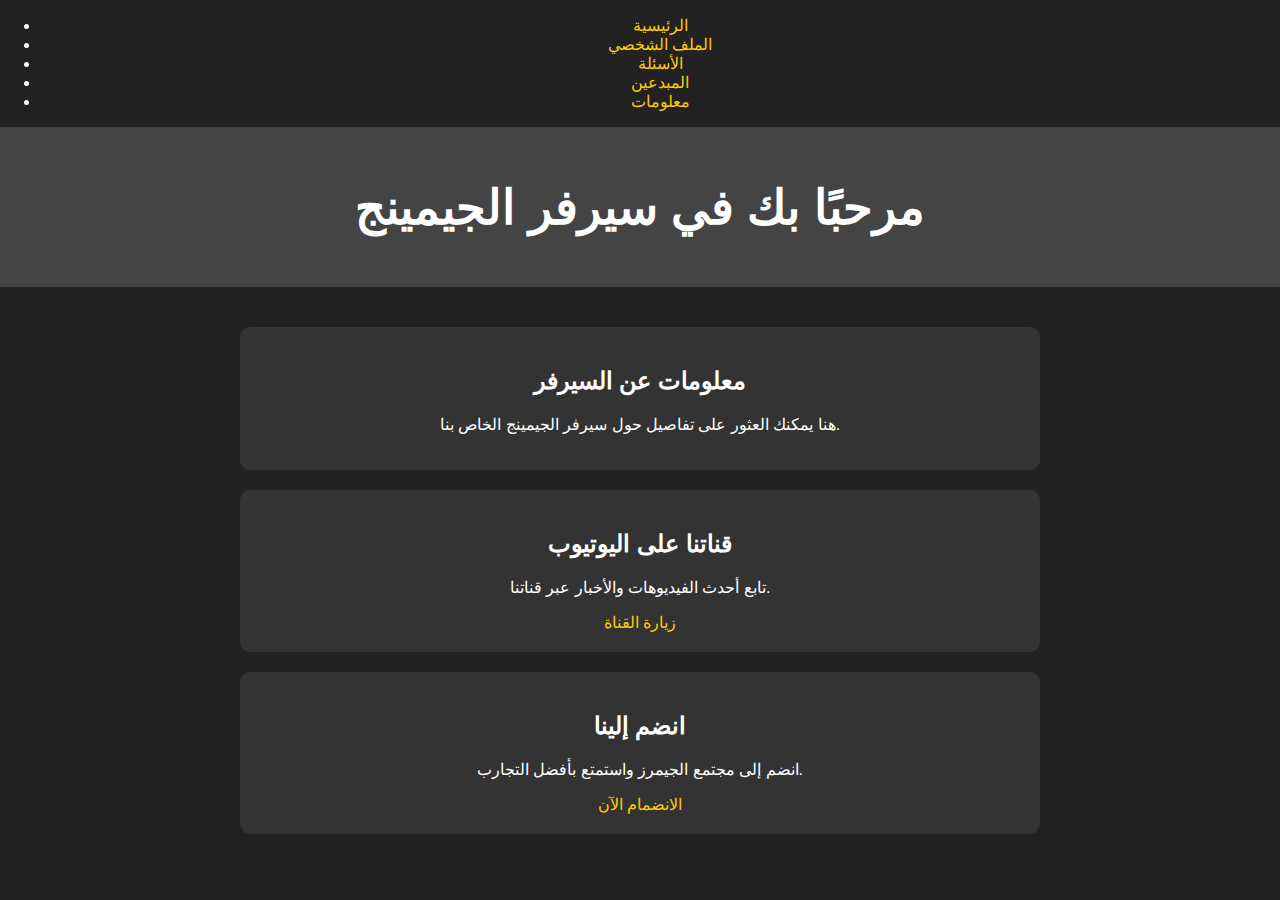
<file: main.html>
<!DOCTYPE html>
<html lang="ar">
<head>
<body>
    <nav>
        <ul>
            <li><a href="main.html">الرئيسية</a></li>
            <li><a href="dashboard.html">الملف الشخصي</a></li>
            <li><a href="questions.html">الأسئلة</a></li>
            <li><a href="creators.html">المبدعين</a></li>
            <li><a href="info.html">معلومات</a></li>
        </ul>
    </nav>
</body>
    <meta charset="UTF-8">
    <meta name="viewport" content="width=device-width, initial-scale=1.0">
    <title>سيرفر الجيمينج</title>
    <style>
        body {
            font-family: Arial, sans-serif;
            background-color: #222;
            color: white;
            text-align: center;
            margin: 0;
            padding: 0;
        }
        .container {
            max-width: 800px;
            margin: auto;
            padding: 20px;
        }
        header {
            background-color: #444;
            padding: 20px;
            font-size: 24px;
        }
        .section {
            margin: 20px 0;
            padding: 20px;
            background-color: #333;
            border-radius: 10px;
        }
        a {
            color: #ffcc00;
            text-decoration: none;
        }
    </style>
</head>
<body>
    <header>
        <h1>مرحبًا بك في سيرفر الجيمينج</h1>
    </header>
    <div class="container">
        <div class="section">
            <h2>معلومات عن السيرفر</h2>
            <p>هنا يمكنك العثور على تفاصيل حول سيرفر الجيمينج الخاص بنا.</p>
        </div>
        <div class="section">
            <h2>قناتنا على اليوتيوب</h2>
            <p>تابع أحدث الفيديوهات والأخبار عبر قناتنا.</p>
            <a href="#">زيارة القناة</a>
        </div>
        <div class="section">
            <h2>انضم إلينا</h2>
            <p>انضم إلى مجتمع الجيمرز واستمتع بأفضل التجارب.</p>
            <a href="#">الانضمام الآن</a>
        </div>
    </div>
</body>
</html>
</file>
